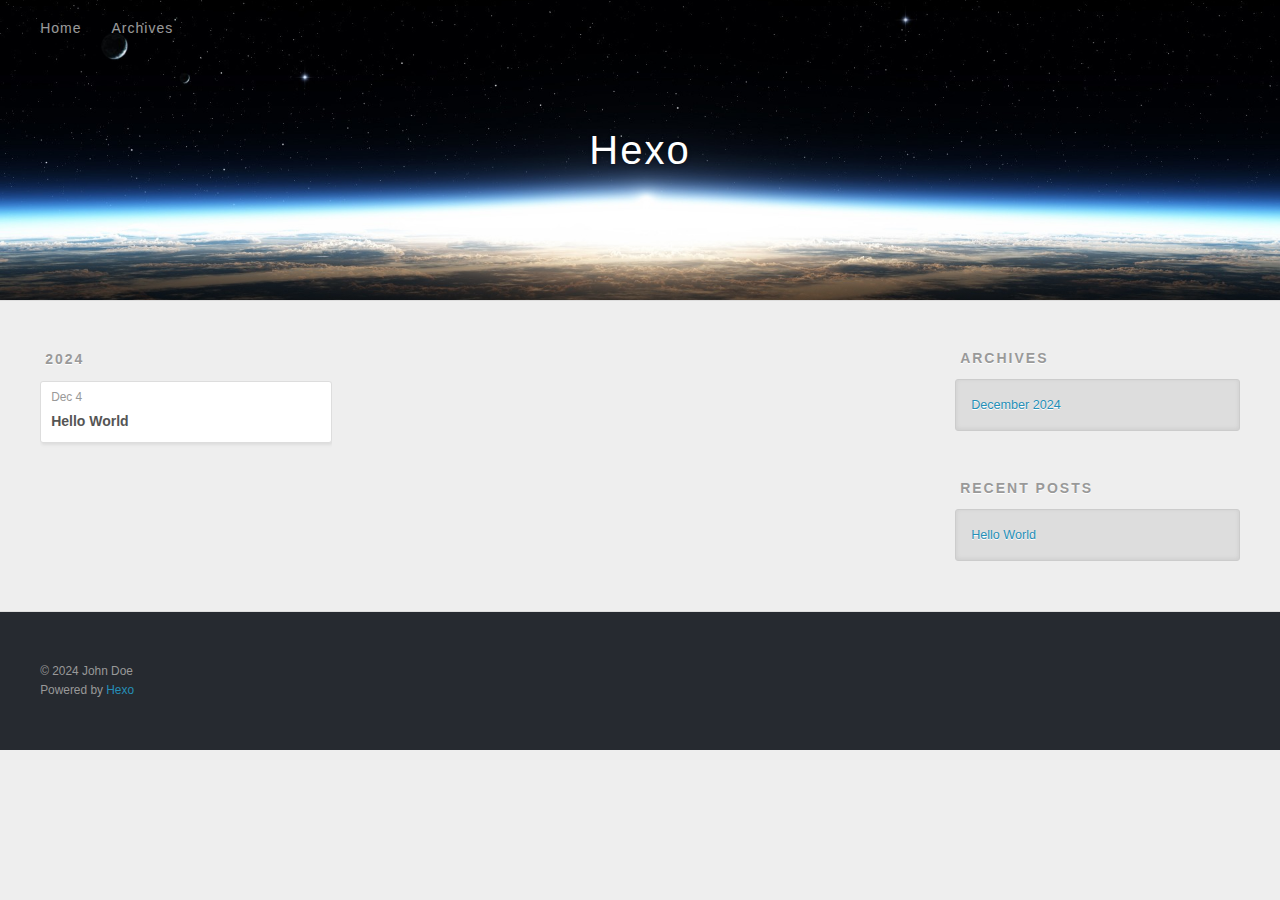
<file: archives/2024/12/index.html>
<!DOCTYPE html>
<html>
<head>
  <meta charset="utf-8">
  
  
  <title>Archives: 2024/12 | Hexo</title>
  <meta name="viewport" content="width=device-width, initial-scale=1, shrink-to-fit=no">
  <meta property="og:type" content="website">
<meta property="og:title" content="Hexo">
<meta property="og:url" content="http://example.com/archives/2024/12/index.html">
<meta property="og:site_name" content="Hexo">
<meta property="og:locale" content="en_US">
<meta property="article:author" content="John Doe">
<meta name="twitter:card" content="summary">
  
    <link rel="alternate" href="/atom.xml" title="Hexo" type="application/atom+xml">
  
  
    <link rel="shortcut icon" href="/favicon.png">
  
  
  
<link rel="stylesheet" href="/css/style.css">

  
    
<link rel="stylesheet" href="/fancybox/jquery.fancybox.min.css">

  
  
<meta name="generator" content="Hexo 7.3.0"></head>

<body>
  <div id="container">
    <div id="wrap">
      <header id="header">
  <div id="banner"></div>
  <div id="header-outer" class="outer">
    <div id="header-title" class="inner">
      <h1 id="logo-wrap">
        <a href="/" id="logo">Hexo</a>
      </h1>
      
    </div>
    <div id="header-inner" class="inner">
      <nav id="main-nav">
        <a id="main-nav-toggle" class="nav-icon"><span class="fa fa-bars"></span></a>
        
          <a class="main-nav-link" href="/">Home</a>
        
          <a class="main-nav-link" href="/archives">Archives</a>
        
      </nav>
      <nav id="sub-nav">
        
        
          <a class="nav-icon" href="/atom.xml" title="RSS Feed"><span class="fa fa-rss"></span></a>
        
        <a class="nav-icon nav-search-btn" title="Search"><span class="fa fa-search"></span></a>
      </nav>
      <div id="search-form-wrap">
        <form action="//google.com/search" method="get" accept-charset="UTF-8" class="search-form"><input type="search" name="q" class="search-form-input" placeholder="Search"><button type="submit" class="search-form-submit">&#xF002;</button><input type="hidden" name="sitesearch" value="http://example.com"></form>
      </div>
    </div>
  </div>
</header>

      <div class="outer">
        <section id="main">
  
  
    
    
      
      
      <section class="archives-wrap">
        <div class="archive-year-wrap">
          <a href="/archives/2024" class="archive-year">2024</a>
        </div>
        <div class="archives">
    
    <article class="archive-article archive-type-post">
  <div class="archive-article-inner">
    <header class="archive-article-header">
      <a href="/2024/12/04/hello-world/" class="archive-article-date">
  <time class="dt-published" datetime="2024-12-04T14:11:19.724Z" itemprop="datePublished">Dec 4</time>
</a>
      
  
    <h1 itemprop="name">
      <a class="archive-article-title" href="/2024/12/04/hello-world/">Hello World</a>
    </h1>
  

    </header>
  </div>
</article>
  
  
    </div></section>
  


</section>
        
          <aside id="sidebar">
  
    

  
    

  
    
  
    
  <div class="widget-wrap">
    <h3 class="widget-title">Archives</h3>
    <div class="widget">
      <ul class="archive-list"><li class="archive-list-item"><a class="archive-list-link" href="/archives/2024/12/">December 2024</a></li></ul>
    </div>
  </div>


  
    
  <div class="widget-wrap">
    <h3 class="widget-title">Recent Posts</h3>
    <div class="widget">
      <ul>
        
          <li>
            <a href="/2024/12/04/hello-world/">Hello World</a>
          </li>
        
      </ul>
    </div>
  </div>

  
</aside>
        
      </div>
      <footer id="footer">
  
  <div class="outer">
    <div id="footer-info" class="inner">
      
      &copy; 2024 John Doe<br>
      Powered by <a href="https://hexo.io/" target="_blank">Hexo</a>
    </div>
  </div>
</footer>

    </div>
    <nav id="mobile-nav">
  
    <a href="/" class="mobile-nav-link">Home</a>
  
    <a href="/archives" class="mobile-nav-link">Archives</a>
  
</nav>
    


<script src="/js/jquery-3.6.4.min.js"></script>



  
<script src="/fancybox/jquery.fancybox.min.js"></script>




<script src="/js/script.js"></script>





  </div>
</body>
</html>
</file>
<file: css/style.css>
body {
  width: 100%;
}
body:before,
body:after {
  content: "";
  display: table;
}
body:after {
  clear: both;
}
html,
body,
div,
span,
applet,
object,
iframe,
h1,
h2,
h3,
h4,
h5,
h6,
p,
blockquote,
pre,
a,
abbr,
acronym,
address,
big,
cite,
code,
del,
dfn,
em,
img,
ins,
kbd,
q,
s,
samp,
small,
strike,
strong,
sub,
sup,
tt,
var,
dl,
dt,
dd,
ol,
ul,
li,
fieldset,
form,
label,
legend,
table,
caption,
tbody,
tfoot,
thead,
tr,
th,
td {
  margin: 0;
  padding: 0;
  border: 0;
  outline: 0;
  font-weight: inherit;
  font-style: inherit;
  font-family: inherit;
  font-size: 100%;
  vertical-align: baseline;
}
body {
  line-height: 1;
  color: #000;
  background: #fff;
}
ol,
ul {
  list-style: none;
}
table {
  border-collapse: separate;
  border-spacing: 0;
  vertical-align: middle;
}
caption,
th,
td {
  text-align: left;
  font-weight: normal;
  vertical-align: middle;
}
a img {
  border: none;
}
input,
button {
  margin: 0;
  padding: 0;
}
input::-moz-focus-inner,
button::-moz-focus-inner {
  border: 0;
  padding: 0;
}
html,
body,
#container {
  height: 100%;
}
body {
  background: #eee;
  font: 14px -apple-system, BlinkMacSystemFont, "Segoe UI", "Roboto", "Oxygen", "Ubuntu", "Cantarell", "Fira Sans", "Droid Sans", "Helvetica Neue", sans-serif;
  -webkit-text-size-adjust: 100%;
}
.outer {
  max-width: 1220px;
  margin: 0 auto;
  padding: 0 20px;
}
.outer:before,
.outer:after {
  content: "";
  display: table;
}
.outer:after {
  clear: both;
}
.inner {
  display: inline;
  float: left;
  width: 98.33333333333333%;
  margin: 0 0.833333333333333%;
}
.left,
.alignleft {
  float: left;
}
.right,
.alignright {
  float: right;
}
.clear {
  clear: both;
}
#container {
  position: relative;
}
.mobile-nav-on {
  overflow: hidden;
}
#wrap {
  height: 100%;
  width: 100%;
  position: absolute;
  top: 0;
  left: 0;
  -webkit-transition: 0.2s ease-out;
  -moz-transition: 0.2s ease-out;
  -ms-transition: 0.2s ease-out;
  transition: 0.2s ease-out;
  z-index: 1;
  background: #eee;
}
.mobile-nav-on #wrap {
  left: 280px;
}
@media screen and (min-width: 768px) {
  #main {
    display: inline;
    float: left;
    width: 73.33333333333333%;
    margin: 0 0.833333333333333%;
  }
}
.article-date,
.article-category-link,
.archive-year,
.widget-title {
  text-decoration: none;
  text-transform: uppercase;
  letter-spacing: 2px;
  color: #999;
  margin-bottom: 1em;
  margin-left: 5px;
  line-height: 1em;
  text-shadow: 0 1px #fff;
  font-weight: bold;
}
.article-inner,
.archive-article-inner {
  background: #fff;
  -webkit-box-shadow: 1px 2px 3px #ddd;
  box-shadow: 1px 2px 3px #ddd;
  border: 1px solid #ddd;
  border-radius: 3px;
}
.article-entry h1,
.widget h1 {
  font-size: 2em;
}
.article-entry h2,
.widget h2 {
  font-size: 1.5em;
}
.article-entry h3,
.widget h3 {
  font-size: 1.3em;
}
.article-entry h4,
.widget h4 {
  font-size: 1.2em;
}
.article-entry h5,
.widget h5 {
  font-size: 1em;
}
.article-entry h6,
.widget h6 {
  font-size: 1em;
  color: #999;
}
.article-entry hr,
.widget hr {
  border: 1px dashed #ddd;
}
.article-entry strong,
.widget strong {
  font-weight: bold;
}
.article-entry em,
.widget em,
.article-entry cite,
.widget cite {
  font-style: italic;
}
.article-entry sup,
.widget sup,
.article-entry sub,
.widget sub {
  font-size: 0.75em;
  line-height: 0;
  position: relative;
  vertical-align: baseline;
}
.article-entry sup,
.widget sup {
  top: -0.5em;
}
.article-entry sub,
.widget sub {
  bottom: -0.2em;
}
.article-entry small,
.widget small {
  font-size: 0.85em;
}
.article-entry acronym,
.widget acronym,
.article-entry abbr,
.widget abbr {
  border-bottom: 1px dotted;
}
.article-entry ul,
.widget ul,
.article-entry ol,
.widget ol,
.article-entry dl,
.widget dl {
  margin: 0 20px;
  line-height: 1.6em;
}
.article-entry ul ul,
.widget ul ul,
.article-entry ol ul,
.widget ol ul,
.article-entry ul ol,
.widget ul ol,
.article-entry ol ol,
.widget ol ol {
  margin-top: 0;
  margin-bottom: 0;
}
.article-entry ul,
.widget ul {
  list-style: disc;
}
.article-entry ol,
.widget ol {
  list-style: decimal;
}
.article-entry dt,
.widget dt {
  font-weight: bold;
}
#header {
  height: 300px;
  position: relative;
  border-bottom: 1px solid #ddd;
}
#header:before,
#header:after {
  content: "";
  position: absolute;
  left: 0;
  right: 0;
  height: 40px;
}
#header:before {
  top: 0;
  background: -webkit-linear-gradient(rgba(0,0,0,0.2), transparent);
  background: -moz-linear-gradient(rgba(0,0,0,0.2), transparent);
  background: -ms-linear-gradient(rgba(0,0,0,0.2), transparent);
  background: linear-gradient(rgba(0,0,0,0.2), transparent);
}
#header:after {
  bottom: 0;
  background: -webkit-linear-gradient(transparent, rgba(0,0,0,0.2));
  background: -moz-linear-gradient(transparent, rgba(0,0,0,0.2));
  background: -ms-linear-gradient(transparent, rgba(0,0,0,0.2));
  background: linear-gradient(transparent, rgba(0,0,0,0.2));
}
#header-outer {
  height: 100%;
  position: relative;
}
#header-inner {
  position: relative;
  overflow: hidden;
}
#banner {
  position: absolute;
  top: 0;
  left: 0;
  width: 100%;
  height: 100%;
  background: url("images/banner.jpg") center #000;
  background-size: cover;
  z-index: -1;
}
#header-title {
  text-align: center;
  height: 40px;
  position: absolute;
  top: 50%;
  left: 0;
  margin-top: -20px;
}
#logo,
#subtitle {
  text-decoration: none;
  color: #fff;
  font-weight: 300;
  text-shadow: 0 1px 4px rgba(0,0,0,0.3);
}
#logo {
  font-size: 40px;
  line-height: 40px;
  letter-spacing: 2px;
}
#subtitle {
  font-size: 16px;
  line-height: 16px;
  letter-spacing: 1px;
}
#subtitle-wrap {
  margin-top: 16px;
}
#main-nav {
  float: left;
  margin-left: -15px;
}
.nav-icon,
.main-nav-link {
  float: left;
  color: #fff;
  opacity: 0.6;
  text-decoration: none;
  text-shadow: 0 1px rgba(0,0,0,0.2);
  -webkit-transition: opacity 0.2s;
  -moz-transition: opacity 0.2s;
  -ms-transition: opacity 0.2s;
  transition: opacity 0.2s;
  display: block;
  padding: 20px 15px;
}
.nav-icon:hover,
.main-nav-link:hover {
  opacity: 1;
}
.nav-icon {
  text-align: center;
  font-size: 14px;
  width: 14px;
  height: 14px;
  padding: 20px 15px;
  position: relative;
  cursor: pointer;
}
.main-nav-link {
  font-weight: 300;
  letter-spacing: 1px;
}
@media screen and (max-width: 479px) {
  .main-nav-link {
    display: none;
  }
}
#main-nav-toggle {
  display: none;
}
@media screen and (max-width: 479px) {
  #main-nav-toggle {
    display: block;
  }
}
#sub-nav {
  float: right;
  margin-right: -15px;
}
#search-form-wrap {
  position: absolute;
  top: 15px;
  width: 150px;
  height: 30px;
  right: -150px;
  opacity: 0;
  -webkit-transition: 0.2s ease-out;
  -moz-transition: 0.2s ease-out;
  -ms-transition: 0.2s ease-out;
  transition: 0.2s ease-out;
}
#search-form-wrap.on {
  opacity: 1;
  right: 0;
}
@media screen and (max-width: 479px) {
  #search-form-wrap {
    width: 100%;
    right: -100%;
  }
}
.search-form {
  position: absolute;
  top: 0;
  left: 0;
  right: 0;
  background: #fff;
  padding: 5px 15px;
  border-radius: 15px;
  -webkit-box-shadow: 0 0 10px rgba(0,0,0,0.3);
  box-shadow: 0 0 10px rgba(0,0,0,0.3);
}
.search-form-input {
  border: none;
  background: none;
  color: #555;
  width: 100%;
  font: 13px -apple-system, BlinkMacSystemFont, "Segoe UI", "Roboto", "Oxygen", "Ubuntu", "Cantarell", "Fira Sans", "Droid Sans", "Helvetica Neue", sans-serif;
  outline: none;
}
.search-form-input::-webkit-search-results-decoration,
.search-form-input::-webkit-search-cancel-button {
  -webkit-appearance: none;
}
.search-form-submit {
  position: absolute;
  top: 50%;
  right: 10px;
  margin-top: -7px;
  font: 13px ForkAwesome;
  border: none;
  background: none;
  color: #bbb;
  cursor: pointer;
}
.search-form-submit:hover,
.search-form-submit:focus {
  color: #777;
}
.article {
  margin: 50px 0;
}
.article-inner {
  overflow: hidden;
}
.article-meta:before,
.article-meta:after {
  content: "";
  display: table;
}
.article-meta:after {
  clear: both;
}
.article-date {
  float: left;
}
.article-category {
  float: left;
  line-height: 1em;
  color: #ccc;
  text-shadow: 0 1px #fff;
  margin-left: 8px;
}
.article-category:before {
  content: "\2022";
}
.article-category-link {
  margin: 0 12px 1em;
}
.article-header {
  padding: 20px 20px 0;
}
.article-title {
  text-decoration: none;
  font-size: 2em;
  font-weight: bold;
  color: #555;
  line-height: 1.1em;
  -webkit-transition: color 0.2s;
  -moz-transition: color 0.2s;
  -ms-transition: color 0.2s;
  transition: color 0.2s;
}
a.article-title:hover {
  color: #258fb8;
}
.article-entry {
  color: #555;
  padding: 0 20px;
}
.article-entry:before,
.article-entry:after {
  content: "";
  display: table;
}
.article-entry:after {
  clear: both;
}
.article-entry p,
.article-entry table {
  line-height: 1.6em;
  margin: 1.6em 0;
}
.article-entry h1,
.article-entry h2,
.article-entry h3,
.article-entry h4,
.article-entry h5,
.article-entry h6 {
  font-weight: bold;
}
.article-entry h1,
.article-entry h2,
.article-entry h3,
.article-entry h4,
.article-entry h5,
.article-entry h6 {
  line-height: 1.1em;
  margin: 1.1em 0;
}
.article-entry a {
  color: #258fb8;
  text-decoration: none;
}
.article-entry a:hover {
  text-decoration: underline;
}
.article-entry ul,
.article-entry ol,
.article-entry dl {
  margin-top: 1.6em;
  margin-bottom: 1.6em;
}
.article-entry img,
.article-entry video {
  max-width: 100%;
  height: auto;
  display: block;
  margin: auto;
}
.article-entry iframe {
  border: none;
}
.article-entry table {
  width: 100%;
  border-collapse: collapse;
  border-spacing: 0;
}
.article-entry th {
  font-weight: bold;
  border-bottom: 3px solid #ddd;
  padding-bottom: 0.5em;
}
.article-entry td {
  border-bottom: 1px solid #ddd;
  padding: 10px 0;
}
.article-entry blockquote {
  font-family: Georgia, "Times New Roman", serif;
  margin: 1.6em 20px;
  text-align: center;
}
.article-entry blockquote footer {
  font-size: 14px;
  margin: 1.6em 0;
  font-family: -apple-system, BlinkMacSystemFont, "Segoe UI", "Roboto", "Oxygen", "Ubuntu", "Cantarell", "Fira Sans", "Droid Sans", "Helvetica Neue", sans-serif;
}
.article-entry blockquote footer cite:before {
  content: "—";
  padding: 0 0.5em;
}
.article-entry .pullquote {
  text-align: left;
  width: 45%;
  margin: 0;
}
.article-entry .pullquote.left {
  margin-left: 0.5em;
  margin-right: 1em;
}
.article-entry .pullquote.right {
  margin-right: 0.5em;
  margin-left: 1em;
}
.article-entry .caption {
  color: #999;
  display: block;
  font-size: 0.9em;
  margin-top: 0.5em;
  position: relative;
  text-align: center;
}
.article-entry .video-container {
  position: relative;
  padding-top: 56.25%;
  height: 0;
  overflow: hidden;
}
.article-entry .video-container iframe,
.article-entry .video-container object,
.article-entry .video-container embed {
  position: absolute;
  top: 0;
  left: 0;
  width: 100%;
  height: 100%;
  margin-top: 0;
}
.article-more-link a {
  display: inline-block;
  line-height: 1em;
  padding: 6px 15px;
  border-radius: 15px;
  background: #eee;
  color: #999;
  text-shadow: 0 1px #fff;
  text-decoration: none;
}
.article-more-link a:hover {
  background: #258fb8;
  color: #fff;
  text-decoration: none;
  text-shadow: 0 1px #1e7293;
}
.article-footer {
  font-size: 0.85em;
  line-height: 1.6em;
  border-top: 1px solid #ddd;
  padding-top: 1.6em;
  margin: 0 20px 20px;
}
.article-footer:before,
.article-footer:after {
  content: "";
  display: table;
}
.article-footer:after {
  clear: both;
}
.article-footer a {
  color: #999;
  text-decoration: none;
}
.article-footer a:hover {
  color: #555;
}
.article-tag-list-item {
  float: left;
  margin-right: 10px;
}
.article-tag-list-link:before {
  content: "#";
}
.article-comment-link {
  float: right;
}
.article-comment-link:before {
  padding-right: 8px;
}
.article-share-link {
  cursor: pointer;
  float: right;
  margin-left: 20px;
}
.article-share-link:before {
  padding-right: 6px;
}
#article-nav {
  position: relative;
}
#article-nav:before,
#article-nav:after {
  content: "";
  display: table;
}
#article-nav:after {
  clear: both;
}
@media screen and (min-width: 768px) {
  #article-nav {
    margin: 50px 0;
  }
  #article-nav:before {
    width: 8px;
    height: 8px;
    position: absolute;
    top: 50%;
    left: 50%;
    margin-top: -4px;
    margin-left: -4px;
    content: "";
    border-radius: 50%;
    background: #ddd;
    -webkit-box-shadow: 0 1px 2px #fff;
    box-shadow: 0 1px 2px #fff;
  }
}
.article-nav-link-wrap {
  text-decoration: none;
  text-shadow: 0 1px #fff;
  color: #999;
  -webkit-box-sizing: border-box;
  -moz-box-sizing: border-box;
  box-sizing: border-box;
  margin-top: 50px;
  text-align: center;
  display: block;
}
.article-nav-link-wrap:hover {
  color: #555;
}
@media screen and (min-width: 768px) {
  .article-nav-link-wrap {
    width: 50%;
    margin-top: 0;
  }
}
@media screen and (min-width: 768px) {
  #article-nav-newer {
    float: left;
    text-align: right;
    padding-right: 20px;
  }
}
@media screen and (min-width: 768px) {
  #article-nav-older {
    float: right;
    text-align: left;
    padding-left: 20px;
  }
}
.article-nav-caption {
  text-transform: uppercase;
  letter-spacing: 2px;
  color: #ddd;
  line-height: 1em;
  font-weight: bold;
}
#article-nav-newer .article-nav-caption {
  margin-right: -2px;
}
.article-nav-title {
  font-size: 0.85em;
  line-height: 1.6em;
  margin-top: 0.5em;
}
.article-share-box {
  position: absolute;
  display: none;
  background: #fff;
  -webkit-box-shadow: 1px 2px 10px rgba(0,0,0,0.2);
  box-shadow: 1px 2px 10px rgba(0,0,0,0.2);
  border-radius: 3px;
  margin-left: -145px;
  overflow: hidden;
  z-index: 1;
}
.article-share-box.on {
  display: block;
}
.article-share-input {
  width: 100%;
  background: none;
  -webkit-box-sizing: border-box;
  -moz-box-sizing: border-box;
  box-sizing: border-box;
  font: 14px -apple-system, BlinkMacSystemFont, "Segoe UI", "Roboto", "Oxygen", "Ubuntu", "Cantarell", "Fira Sans", "Droid Sans", "Helvetica Neue", sans-serif;
  padding: 0 15px;
  color: #555;
  outline: none;
  border: 1px solid #ddd;
  border-radius: 3px 3px 0 0;
  height: 36px;
  line-height: 36px;
}
.article-share-links {
  background: #eee;
}
.article-share-links:before,
.article-share-links:after {
  content: "";
  display: table;
}
.article-share-links:after {
  clear: both;
}
.article-share-twitter,
.article-share-facebook,
.article-share-pinterest,
.article-share-linkedin {
  width: 50px;
  height: 36px;
  display: block;
  float: left;
  position: relative;
  color: #999;
  text-shadow: 0 1px #fff;
}
.article-share-twitter:before,
.article-share-facebook:before,
.article-share-pinterest:before,
.article-share-linkedin:before {
  font-size: 20px;
  width: 20px;
  height: 20px;
  position: absolute;
  top: 50%;
  left: 50%;
  margin-top: -10px;
  margin-left: -10px;
  text-align: center;
}
.article-share-twitter:hover,
.article-share-facebook:hover,
.article-share-pinterest:hover,
.article-share-linkedin:hover {
  color: #fff;
}
.article-share-twitter:hover {
  background: #00aced;
  text-shadow: 0 1px #008abe;
}
.article-share-facebook:hover {
  background: #3b5998;
  text-shadow: 0 1px #2f477a;
}
.article-share-pinterest:hover {
  background: #cb2027;
  text-shadow: 0 1px #a21a1f;
}
.article-share-linkedin:hover {
  background: #0077b5;
  text-shadow: 0 1px #005f91;
}
.article-gallery {
  background: #000;
  position: relative;
}
.article-gallery-photos {
  position: relative;
  overflow: hidden;
}
.article-gallery-img {
  display: none;
  max-width: 100%;
}
.article-gallery-img:first-child {
  display: block;
}
.article-gallery-img.loaded {
  position: absolute;
  display: block;
}
.article-gallery-img img {
  display: block;
  max-width: 100%;
  margin: 0 auto;
}
#comments {
  background: #fff;
  -webkit-box-shadow: 1px 2px 3px #ddd;
  box-shadow: 1px 2px 3px #ddd;
  padding: 20px;
  border: 1px solid #ddd;
  border-radius: 3px;
  margin: 50px 0;
}
#comments a {
  color: #258fb8;
}
.archives-wrap {
  margin: 50px 0;
}
.archives:before,
.archives:after {
  content: "";
  display: table;
}
.archives:after {
  clear: both;
}
.archive-year-wrap {
  margin-bottom: 1em;
}
.archives {
  -webkit-column-gap: 10px;
  -moz-column-gap: 10px;
  column-gap: 10px;
}
@media screen and (min-width: 480px) and (max-width: 767px) {
  .archives {
    -webkit-column-count: 2;
    -moz-column-count: 2;
    column-count: 2;
  }
}
@media screen and (min-width: 768px) {
  .archives {
    -webkit-column-count: 3;
    -moz-column-count: 3;
    column-count: 3;
  }
}
.archive-article {
  -webkit-column-break-inside: avoid;
  page-break-inside: avoid;
  overflow: hidden;
  break-inside: avoid-column;
}
.archive-article-inner {
  padding: 10px;
  margin-bottom: 15px;
}
.archive-article-title {
  text-decoration: none;
  font-weight: bold;
  color: #555;
  -webkit-transition: color 0.2s;
  -moz-transition: color 0.2s;
  -ms-transition: color 0.2s;
  transition: color 0.2s;
  line-height: 1.6em;
}
.archive-article-title:hover {
  color: #258fb8;
}
.archive-article-footer {
  margin-top: 1em;
}
.archive-article-date {
  color: #999;
  text-decoration: none;
  font-size: 0.85em;
  line-height: 1em;
  margin-bottom: 0.5em;
  display: block;
}
#page-nav {
  margin: 50px auto;
  background: #fff;
  -webkit-box-shadow: 1px 2px 3px #ddd;
  box-shadow: 1px 2px 3px #ddd;
  border: 1px solid #ddd;
  border-radius: 3px;
  text-align: center;
  color: #999;
  overflow: hidden;
}
#page-nav:before,
#page-nav:after {
  content: "";
  display: table;
}
#page-nav:after {
  clear: both;
}
#page-nav a,
#page-nav span {
  padding: 10px 20px;
  line-height: 1;
  height: 2ex;
}
#page-nav a {
  color: #999;
  text-decoration: none;
}
#page-nav a:hover {
  background: #999;
  color: #fff;
}
#page-nav .prev {
  float: left;
}
#page-nav .next {
  float: right;
}
#page-nav .page-number {
  display: inline-block;
}
@media screen and (max-width: 479px) {
  #page-nav .page-number {
    display: none;
  }
}
#page-nav .current {
  color: #555;
  font-weight: bold;
}
#page-nav .space {
  color: #ddd;
}
#footer {
  background: #262a30;
  padding: 50px 0;
  border-top: 1px solid #ddd;
  color: #999;
}
#footer a {
  color: #258fb8;
  text-decoration: none;
}
#footer a:hover {
  text-decoration: underline;
}
#footer-info {
  line-height: 1.6em;
  font-size: 0.85em;
}
.article-entry pre,
.article-entry .highlight {
  background: #2d2d2d;
  margin: 0 -20px;
  padding: 15px 20px;
  border-style: solid;
  border-color: #ddd;
  border-width: 1px 0;
  overflow: auto;
  color: #ccc;
  line-height: 22.400000000000002px;
}
.article-entry .highlight .gutter pre,
.article-entry .gist .gist-file .gist-data .line-numbers {
  color: #666;
  font-size: 0.85em;
}
.article-entry pre,
.article-entry code {
  font-family: "Source Code Pro", Consolas, Monaco, Menlo, Consolas, monospace;
}
.article-entry code {
  background: #eee;
  text-shadow: 0 1px #fff;
  padding: 0 0.3em;
}
.article-entry pre code {
  background: none;
  text-shadow: none;
  padding: 0;
}
.article-entry .highlight pre {
  border: none;
  margin: 0;
  padding: 0;
}
.article-entry .highlight table {
  margin: 0;
  width: auto;
}
.article-entry .highlight td {
  border: none;
  padding: 0;
}
.article-entry .highlight figcaption {
  font-size: 0.85em;
  color: #999;
  line-height: 1em;
  margin-bottom: 1em;
}
.article-entry .highlight figcaption:before,
.article-entry .highlight figcaption:after {
  content: "";
  display: table;
}
.article-entry .highlight figcaption:after {
  clear: both;
}
.article-entry .highlight figcaption a {
  float: right;
}
.article-entry .highlight .gutter {
  -moz-user-select: none;
  -ms-user-select: none;
  -webkit-user-select: none;
  -webkit-user-select: none;
  -moz-user-select: none;
  -ms-user-select: none;
  user-select: none;
}
.article-entry .highlight .gutter pre {
  text-align: right;
  padding-right: 20px;
}
.article-entry .highlight .line {
  height: 22.400000000000002px;
}
.article-entry .highlight .line.marked {
  background: #515151;
}
.article-entry .gist {
  margin: 0 -20px;
  border-style: solid;
  border-color: #ddd;
  border-width: 1px 0;
  background: #2d2d2d;
  padding: 15px 20px 15px 0;
}
.article-entry .gist .gist-file {
  border: none;
  font-family: "Source Code Pro", Consolas, Monaco, Menlo, Consolas, monospace;
  margin: 0;
}
.article-entry .gist .gist-file .gist-data {
  background: none;
  border: none;
}
.article-entry .gist .gist-file .gist-data .line-numbers {
  background: none;
  border: none;
  padding: 0 20px 0 0;
}
.article-entry .gist .gist-file .gist-data .line-data {
  padding: 0 !important;
}
.article-entry .gist .gist-file .highlight {
  margin: 0;
  padding: 0;
  border: none;
}
.article-entry .gist .gist-file .gist-meta {
  background: #2d2d2d;
  color: #999;
  font: 0.85em -apple-system, BlinkMacSystemFont, "Segoe UI", "Roboto", "Oxygen", "Ubuntu", "Cantarell", "Fira Sans", "Droid Sans", "Helvetica Neue", sans-serif;
  text-shadow: 0 0;
  padding: 0;
  margin-top: 1em;
  margin-left: 20px;
}
.article-entry .gist .gist-file .gist-meta a {
  color: #258fb8;
  font-weight: normal;
}
.article-entry .gist .gist-file .gist-meta a:hover {
  text-decoration: underline;
}
pre .comment,
pre .title {
  color: #999;
}
pre .variable,
pre .attribute,
pre .tag,
pre .regexp,
pre .ruby .constant,
pre .xml .tag .title,
pre .xml .pi,
pre .xml .doctype,
pre .html .doctype,
pre .css .id,
pre .css .class,
pre .css .pseudo {
  color: #f2777a;
}
pre .number,
pre .preprocessor,
pre .built_in,
pre .literal,
pre .params,
pre .constant {
  color: #f99157;
}
pre .class,
pre .ruby .class .title,
pre .css .rules .attribute {
  color: #9c9;
}
pre .string,
pre .value,
pre .inheritance,
pre .header,
pre .ruby .symbol,
pre .xml .cdata {
  color: #9c9;
}
pre .css .hexcolor {
  color: #6cc;
}
pre .function,
pre .python .decorator,
pre .python .title,
pre .ruby .function .title,
pre .ruby .title .keyword,
pre .perl .sub,
pre .javascript .title,
pre .coffeescript .title {
  color: #69c;
}
pre .keyword,
pre .javascript .function {
  color: #c9c;
}
@media screen and (max-width: 479px) {
  #mobile-nav {
    position: absolute;
    top: 0;
    left: 0;
    width: 280px;
    height: 100%;
    background: #191919;
    border-right: 1px solid #fff;
  }
}
@media screen and (max-width: 479px) {
  .mobile-nav-link {
    display: block;
    color: #999;
    text-decoration: none;
    padding: 15px 20px;
    font-weight: bold;
  }
  .mobile-nav-link:hover {
    color: #fff;
  }
}
@media screen and (min-width: 768px) {
  #sidebar {
    display: inline;
    float: left;
    width: 23.333333333333332%;
    margin: 0 0.833333333333333%;
  }
}
.widget-wrap {
  margin: 50px 0;
}
.widget {
  color: #777;
  text-shadow: 0 1px #fff;
  background: #ddd;
  -webkit-box-shadow: 0 -1px 4px #ccc inset;
  box-shadow: 0 -1px 4px #ccc inset;
  border: 1px solid #ccc;
  padding: 15px;
  border-radius: 3px;
}
.widget a {
  color: #258fb8;
  text-decoration: none;
}
.widget a:hover {
  text-decoration: underline;
}
.widget ul ul,
.widget ol ul,
.widget dl ul,
.widget ul ol,
.widget ol ol,
.widget dl ol,
.widget ul dl,
.widget ol dl,
.widget dl dl {
  margin-left: 15px;
  list-style: disc;
}
.widget {
  line-height: 1.6em;
  word-wrap: break-word;
  font-size: 0.9em;
}
.widget ul,
.widget ol {
  list-style: none;
  margin: 0;
}
.widget ul ul,
.widget ol ul,
.widget ul ol,
.widget ol ol {
  margin: 0 20px;
}
.widget ul ul,
.widget ol ul {
  list-style: disc;
}
.widget ul ol,
.widget ol ol {
  list-style: decimal;
}
.category-list-count,
.tag-list-count,
.archive-list-count {
  padding-left: 5px;
  color: #999;
  font-size: 0.85em;
}
.category-list-count:before,
.tag-list-count:before,
.archive-list-count:before {
  content: "(";
}
.category-list-count:after,
.tag-list-count:after,
.archive-list-count:after {
  content: ")";
}
.tagcloud a {
  margin-right: 5px;
  display: inline-block;
}
</file>
